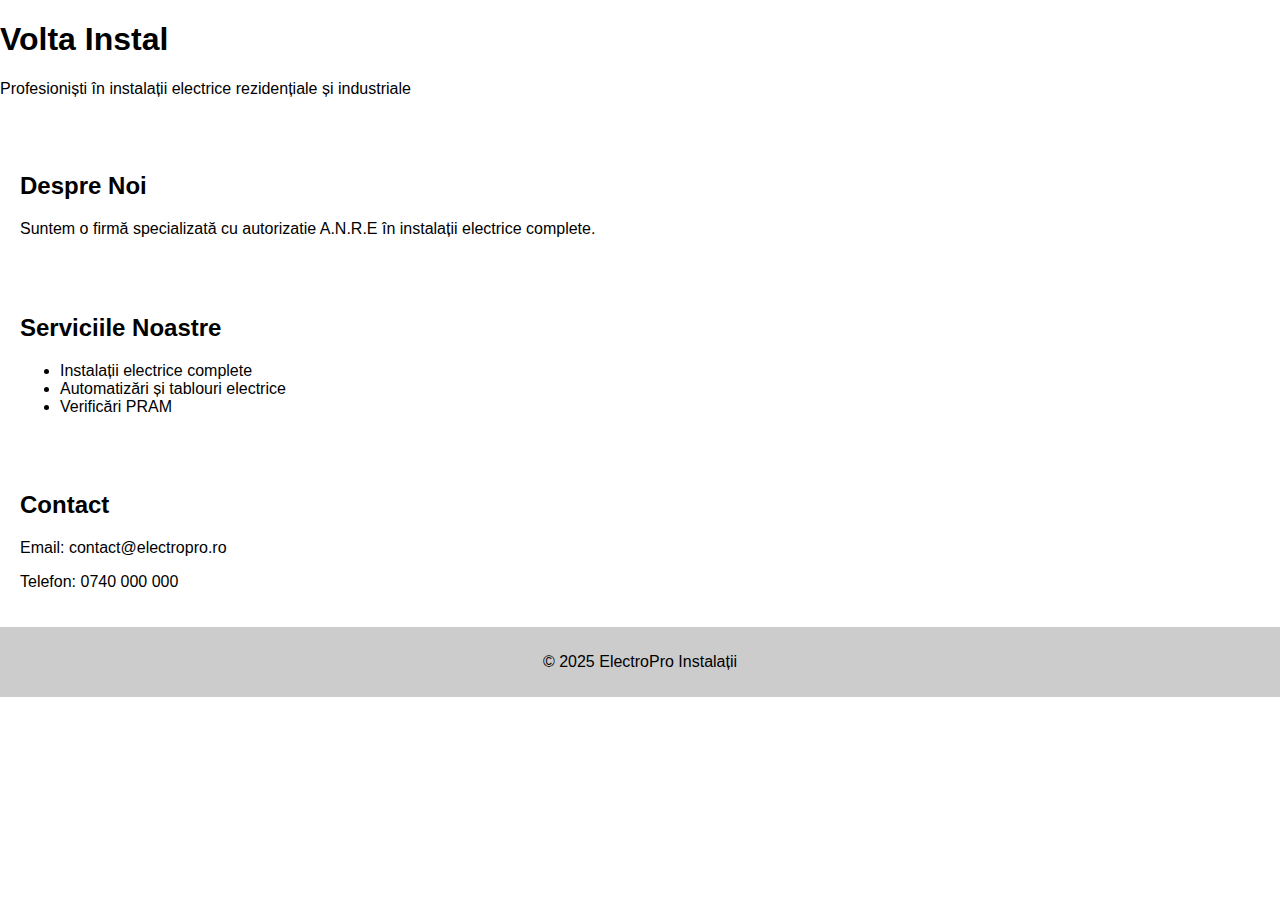
<file: index.html>
<!DOCTYPE html>
<html lang="ro">
<head>
  <meta charset="UTF-8">
  <meta name="viewport" content="width=device-width, initial-scale=1.0">
  <title>Volta Instal</title>
  <link rel="stylesheet" href="style.css">
</head>
<body>
  <!-- BANNER SUS -->
  <div class="banner">
    <h1>Volta Instal</h1>
    <p>Profesioniști în instalații electrice rezidențiale și industriale</p>
  </div>

  <!-- MENIU SUB BANNER -->
  <nav class="main-nav">
    <a class="nav-btn" href="#despre">Despre</a>
    <a class="nav-btn" href="#servicii">Servicii</a>
    <a class="nav-btn" href="#contact">Contact</a>
  </nav>

  <!-- SECTIUNI SITE -->
  <section id="despre">
    <h2>Despre Noi</h2>
    <p>Suntem o firmă specializată cu autorizatie A.N.R.E în instalații electrice complete.</p>
  </section>

  <section id="servicii">
    <h2>Serviciile Noastre</h2>
    <ul>
      <li>Instalații electrice complete</li>
      <li>Automatizări și tablouri electrice</li>
      <li>Verificări PRAM</li>
    </ul>
  </section>

  <section id="contact">
    <h2>Contact</h2>
    <p>Email: contact@electropro.ro</p>
    <p>Telefon: 0740 000 000</p>
  </section>

  <footer>
    <p>&copy; 2025 ElectroPro Instalații</p>
  </footer>

  <script src="script.js"></script>
</body>
</html>
</file>
<file: style.css>
body {
  font-family: Arial, sans-serif;
  margin: 0;
  padding: 0;
}

header {
  background-color: #002f6c;
  color: white;
  padding: 20px;
  text-align: center;
}

nav a {
  margin: 0 15px;
  color: white;
  text-decoration: none;
}

section {
  padding: 20px;
}

footer {
  background-color: #ccc;
  text-align: center;
  padding: 10px;
}
</file>
